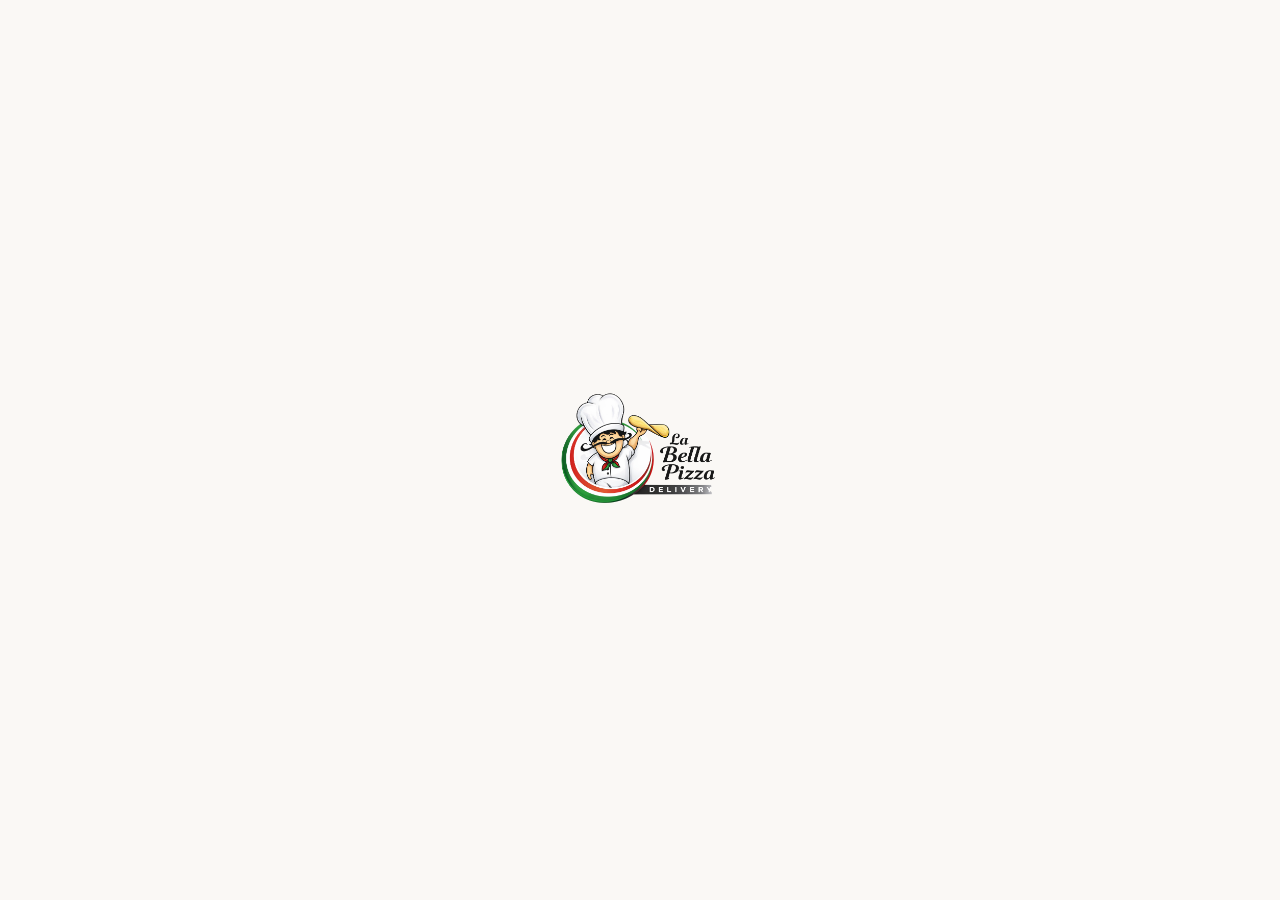
<file: linkbio.html>
<!DOCTYPE html>
<html lang="pt-BR">

<head>
    <meta charset="UTF-8">
    <meta name="viewport" content="width=device-width, initial-scale=1.0, maximum-scale=1.0, user-scalable=no">
    <title>La Bella Pizza | Links Úteis</title>
    <!-- Google Fonts -->
    <link rel="preconnect" href="https://fonts.googleapis.com">
    <link rel="preconnect" href="https://fonts.gstatic.com" crossorigin>
    <link href="https://fonts.googleapis.com/css2?family=Damion&family=Poppins:wght@400;500;600;700&display=swap"
        rel="stylesheet">
    <link rel="stylesheet" href="css/linkbio.css">
    <link rel="stylesheet" href="css/loader.css">
    <script>
        // Corrige a altura real no mobile de forma suave
        function setVH() {
            let vh = window.innerHeight * 0.01;
            document.documentElement.style.setProperty('--vh', `${vh}px`);
        }
        setVH();
        window.addEventListener('resize', setVH);
    </script>
</head>

<body>
    <!-- Global Cinematic Loader -->
    <div id="global-loader">
        <div class="loader-content">
            <!-- SVG Simulating Pizza -->
            <svg class="pizza-svg" viewBox="0 0 100 100">
                <defs>
                    <mask id="pizza-mask">
                        <circle class="eat-circle" cx="50" cy="50" r="25" fill="none" stroke="white" stroke-width="50" stroke-dasharray="158" stroke-dashoffset="0" transform="rotate(-90 50 50)" />
                    </mask>
                </defs>
                <g mask="url(#pizza-mask)">
                    <!-- Fatias Triangulares (60 graus cada) -->
                    <path d="M 50 50 L 50 2 A 48 48 0 0 1 91.569 26 Z" fill="#64B95F" />
                    <path d="M 50 50 L 91.569 26 A 48 48 0 0 1 91.569 74 Z" fill="#DE4E45" />
                    <path d="M 50 50 L 91.569 74 A 48 48 0 0 1 50 98 Z" fill="#64B95F" />
                    <path d="M 50 50 L 50 98 A 48 48 0 0 1 8.431 74 Z" fill="#DE4E45" />
                    <path d="M 50 50 L 8.431 74 A 48 48 0 0 1 8.431 26 Z" fill="#64B95F" />
                    <path d="M 50 50 L 8.431 26 A 48 48 0 0 1 50 2 Z" fill="#DE4E45" />
                    
                    <!-- Borda (crosta da pizza) na cor original laranja -->
                    <circle cx="50" cy="50" r="46" fill="none" stroke="#ff9f1c" stroke-width="8" />
                </g>
            </svg>
            <img src="assets/img/logo.webp" alt="La Bella Pizza" class="loader-logo">
        </div>
    </div>

    <!-- Blur de fundo gourmet para visual impecável no Desktop -->
    <div class="desktop-bg-blur"></div>

    <!-- Container principal (enquadrado como celular em telas desktop) -->
    <div class="bio-wrapper">

        <!-- Minhocas SVG de Background Animadas -->
        <div class="bio-bg-worm">
            <!-- 1. Minhocão (Desktop) -->
            <svg class="bio-minhocao" viewBox="0 0 1920 1080" fill="none" xmlns="http://www.w3.org/2000/svg" preserveAspectRatio="none">
                <!-- Curva ampla, extremamente suave e grossa feita para enquadrar o desktop -->
                <path id="bio-stroke-path-desk" d="M -100,250 C 400,50 800,950 1300,550 C 1700,250 2000,850 2100,950" stroke="#AAD5A7" stroke-width="240" stroke-linecap="round" />
            </svg>
            <!-- 2. Minhoquinha (Mobile) -->
            <svg class="bio-minhoquinha" viewBox="0 0 400 800" fill="none" xmlns="http://www.w3.org/2000/svg" preserveAspectRatio="none">
                <!-- Curva vertical harmoniosa feita para telas de celulares -->
                <path id="bio-stroke-path-mob" d="M 120,-40 C 20,180 380,100 350,380 C 320,600 50,560 100,850" stroke="#AAD5A7" stroke-width="96" stroke-linecap="round" />
            </svg>
        </div>

        <div class="bio-container">
            <!-- Header com Logo em formato original sem cortes ou bordas circulares -->
            <header class="bio-header">
                <div class="logo-wrapper">
                    <img src="assets/img/logo.webp" alt="La Bella Pizza Logo" class="bio-logo">
                </div>
                <p class="bio-subtitle">A melhor pizza artesanal de Petrópolis 🍕🔥</p>
            </header>

            <!-- Lista de Links com Motions de Clique dedicados -->
            <main class="bio-links">
                <!-- 1. Delivery -->
                <a href="cardápio.html" target="_blank" class="bio-btn btn-delivery" id="link-delivery">
                    <div class="btn-content">
                        <span class="btn-icon" style="display: inline-block; transform: scaleX(-1);">🛵</span>
                        <span class="btn-text">Fazer Pedido (Delivery)</span>
                    </div>
                    <!-- Motion da Motinha com Rastro Falso -->
                    <div class="motion-delivery-wrap">
                        <span class="delivery-moto" style="display: inline-block; transform: scaleX(-1);">🛵</span>
                        <div class="delivery-rastro">
                            <span class="rastro-line line1"></span>
                            <span class="rastro-line line2"></span>
                            <span class="rastro-line line3"></span>
                        </div>
                    </div>
                </a>

                <!-- 2. WhatsApp -->
                <a href="https://wa.me/5524999323962" target="_blank" class="bio-btn btn-whatsapp" id="link-whatsapp">
                    <div class="btn-content">
                        <svg class="btn-icon-svg" viewBox="0 0 24 24" fill="currentColor">
                            <path
                                d="M.057 24l1.687-6.163c-1.041-1.804-1.588-3.849-1.587-5.946C.06 5.348 5.397.01 12.008.01c3.202.001 6.212 1.246 8.477 3.514 2.266 2.268 3.507 5.28 3.505 8.484-.004 6.657-5.34 11.997-11.953 11.997-2.005-.001-3.973-.502-5.724-1.457L0 24zm6.59-4.846c1.6.95 3.188 1.449 4.825 1.451 5.436 0 9.86-4.37 9.864-9.799.002-2.63-1.023-5.101-2.885-6.965C16.488 1.977 14.021.954 11.998.954c-5.446 0-9.87 4.372-9.874 9.802-.001 1.79.49 3.537 1.424 5.081L2.529 21.57l6.118-1.597z" />
                        </svg>
                        <span class="btn-text">Dúvidas via WhatsApp</span>
                    </div>
                    <!-- Motion do Balão de Diálogo -->
                    <div class="motion-whatsapp-wrap">
                        <div class="whatsapp-dialog">
                            <div class="dialog-dots">
                                <span class="dot"></span>
                                <span class="dot"></span>
                                <span class="dot"></span>
                            </div>
                        </div>
                    </div>
                </a>

                <!-- 3. Instagram -->
                <a href="https://www.instagram.com/labellapizzapetropolis/" target="_blank"
                    class="bio-btn btn-instagram" id="link-instagram">
                    <div class="btn-content">
                        <svg class="btn-icon-svg" viewBox="0 0 24 24" fill="currentColor">
                            <path
                                d="M12 2.163c3.204 0 3.584.012 4.85.07 3.252.148 4.771 1.691 4.919 4.919.058 1.265.069 1.645.069 4.849 0 3.205-.012 3.584-.069 4.849-.149 3.225-1.664 4.771-4.919 4.919-1.266.058-1.644.07-4.85.07-3.204 0-3.584-.012-4.849-.07-3.26-.149-4.771-1.699-4.919-4.92-.058-1.265-.07-1.644-.07-4.849 0-3.204.013-3.583.07-4.849.149-3.227 1.664-4.771 4.919-4.919 1.266-.057 1.645-.069 4.849-.069zM12 0C8.741 0 8.333.014 7.053.072 2.695.272.273 2.69.073 7.051.014 8.333 0 8.741 0 12c0 3.259.014 3.668.072 4.948.2 4.358 2.618 6.78 6.98 6.98 1.281.058 1.689.072 4.948.072 3.259 0 3.668-.014 4.948-.072 4.354-.2 6.782-2.618 6.979-6.98.059-1.28.073-1.689.073-4.948 0-3.259-.014-3.667-.072-4.947-.196-4.354-2.617-6.78-6.979-6.98C15.668.014 15.259 0 12 0zm0 5.838a6.162 6.162 0 1 0 0 12.324 6.162 6.162 0 0 0 0-12.324zM12 16a4 4 0 1 1 0-8 4 4 0 0 1 0 8zm6.406-11.845a1.44 1.44 0 1 0 0 2.881 1.44 1.44 0 0 0 0-2.881z" />
                        </svg>
                        <span class="btn-text">Nosso Instagram</span>
                    </div>
                    <!-- Motion da Câmera piscando e Corações subindo -->
                    <div class="motion-instagram-wrap" id="insta-hearts-container">
                        <span class="insta-camera-emoji">📸</span>
                    </div>
                </a>

                <!-- 4. Website -->
                <a href="index.html" target="_blank" class="bio-btn btn-website" id="link-website">
                    <div class="btn-content">
                        <svg class="btn-icon-svg" viewBox="0 0 24 24" fill="currentColor">
                            <path
                                d="M12 2C6.477 2 2 6.477 2 12s4.477 10 10 10 10-4.477 10-10S17.523 2 12 2zm-1 17.93c-3.95-.49-7-3.85-7-7.93 0-.62.08-1.21.21-1.79L9 15v1c0 1.1.9 2 2 2v1.93zm6.9-2.54c-.26-.81-1-1.39-1.9-1.39h-1v-3c0-.55-.45-1-1-1H8v-2h2c.55 0 1-.45 1-1V7h2c1.1 0 2-.9 2-2v-.41c2.93 1.19 5 4.06 5 7.41 0 2.08-.8 3.97-2.1 5.39z" />
                        </svg>
                        <span class="btn-text">Visitar Nosso Site</span>
                    </div>
                    <!-- Motion do Logo Rotatório do Website -->
                    <div class="motion-website-wrap">
                        <div class="web-motion-icon">🌐</div>
                    </div>
                </a>
            </main>

            <!-- Rodapé corporativo simplificado -->
            <footer class="bio-footer">
                <span class="footer-sign">La Bella Pizza © 2026 · Feito com Amor 🍕<br><a href="https://canedoweb.vercel.app/" target="_blank" style="text-decoration: underline; color: inherit; font-weight: 600; opacity: 0.8; transition: opacity 0.2s ease;">Desenvolvido por Canedo</a></span>
            </footer>
        </div>
    </div>

    <!-- GSAP Core CDN -->
    <script src="https://cdn.jsdelivr.net/npm/gsap@3.14.2/dist/gsap.min.js"></script>
    <!-- Script de Animações Customizadas -->
    <script src="js/linkbio.js"></script>
    <script src="js/loader.js"></script>
</body>

</html>
</file>
<file: css/linkbio.css>
/* ==========================================================================
   LINKBIO CSS - LA BELLA PIZZA
   Design: Neo-Elastic Gourmet Brutalism (Unique, Vibrant & Premium)
   ========================================================================== */

/* Reset & Base Styles */
* {
    margin: 0;
    padding: 0;
    box-sizing: border-box;
    -webkit-tap-highlight-color: transparent;
}

:root {
    --vh: 1vh;
    --color-bg: #F3F3F3;
    --color-primary: #DE4E45;
    /* Vermelho Bella Pizza */
    --color-secondary: #64B95F;
    /* Verde Bella Pizza */
    --color-dark: #333333;
    /* Cinza Escuro Premium */
    --color-white: #FFFFFF;
    --color-shadow: #212121;
}

body {
    font-family: 'Poppins', sans-serif;
    background-color: var(--color-dark);
    color: var(--color-dark);
    min-height: 100vh;
    min-height: calc(var(--vh, 1vh) * 100);
    overflow: hidden;
    display: flex;
    align-items: center;
    justify-content: center;
}

/* Blur de fundo Gourmet no Desktop (Usa a própria imagem do Hero desfocada) */
.desktop-bg-blur {
    position: absolute;
    top: 0;
    left: 0;
    width: 100%;
    height: 100%;
    background-image: url('../assets/img/bg hero.webp');
    background-size: cover;
    background-position: center;
    filter: blur(25px) brightness(0.3);
    z-index: 1;
    pointer-events: none;
}

/* Wrapper principal (100% Full Screen em todos os dispositivos) */
.bio-wrapper {
    position: relative;
    width: 100%;
    height: 100vh;
    height: calc(var(--vh, 1vh) * 100);
    background-color: var(--color-bg);
    overflow: hidden;
    z-index: 10;
    display: flex;
    flex-direction: column;
}

.desktop-bg-blur {
    display: none;
    /* Desnecessário com o layout full screen */
}

/* Background da Minhoca SVG */
.bio-bg-worm {
    position: absolute;
    top: 0;
    left: 0;
    width: 100%;
    height: 100%;
    z-index: 2;
    pointer-events: none;
}

.bio-minhocao {
    display: block;
    width: 100%;
    height: 100%;
    opacity: 0.75;
}

.bio-minhoquinha {
    display: none;
    width: 100%;
    height: 100%;
    opacity: 0.75;
}

#bio-stroke-path-desk,
#bio-stroke-path-mob {
    stroke-dasharray: 2000;
    stroke-dashoffset: 2000;
    /* Será animado pelo GSAP */
}

@media (max-width: 768px) {
    .bio-minhocao {
        display: none;
    }

    .bio-minhoquinha {
        display: block;
    }
}

/* Container do Conteúdo */
.bio-container {
    position: relative;
    z-index: 5;
    width: 100%;
    max-width: 580px;
    /* Largura de leitura confortável no desktop */
    margin: 0 auto;
    height: 100%;
    display: flex;
    flex-direction: column;
    justify-content: space-between;
    padding: 15px 24px 8px;
    /* Reduzido ligeiramente para garantir 100vh em qualquer celular */
}

/* Header */
.bio-header {
    text-align: center;
    margin-top: 5px;
    /* Economia de altura vertical */
    display: flex;
    flex-direction: column;
    align-items: center;
}

.logo-wrapper {
    width: 160px;
    /* Reduzido exatamente pela metade para visual discreto e perfeito */
    height: auto;
    flex-shrink: 0;
    /* Impede que o flexbox encolha o logo */
    display: flex;
    align-items: center;
    justify-content: center;
    cursor: default;
    /* Totalmente estática */
}

.bio-logo {
    width: 100%;
    height: auto;
    object-fit: contain;
    display: block;
}

.bio-title {
    font-family: 'Damion', cursive;
    font-size: 38px;
    color: var(--color-dark);
    margin-top: 5px;
    /* Reduzido para economizar altura */
    font-weight: 100;
}

.bio-subtitle {
    font-size: 13px;
    font-weight: 500;
    color: #666666;
    margin-top: 4px;
    background-color: rgba(255, 255, 255, 0.75);
    padding: 4px 12px;
    border-radius: 20px;
    border: 1px dashed #cccccc;
    display: inline-block;
}

/* Lista de Links */
.bio-links {
    display: flex;
    flex-direction: column;
    gap: 10px;
    /* Gap otimizado para evitar estouros de altura */
    width: 100%;
    margin-top: 10px;
    /* Reduzido para garantir 100vh em qualquer celular */
    margin-bottom: 15px;
    /* Reduzido para garantir 100vh em qualquer celular */
}

/* Botão Base (Estilo Cards - Arredondado 30px, Sombra Macia, Sem Bordas Grossas) */
.bio-btn {
    position: relative;
    display: block;
    width: 100%;
    text-decoration: none;
    padding: 22px 28px;
    /* Altura generosa e muito mais imponente no mobile */
    border-radius: 30px;
    border: none;
    box-shadow: 0 8px 24px rgba(0, 0, 0, 0.05);
    /* Sombra super suave e elegante */
    font-weight: 600;
    font-size: 19px;
    /* Leitura imponente e proeminente no mobile */
    transition: transform 0.3s ease, box-shadow 0.3s ease, filter 0.3s ease;
    overflow: hidden;
    cursor: pointer;
}

.bio-btn:hover {
    transform: translateY(-2px);
    box-shadow: 0 4px 15px rgba(0, 0, 0, 0.15);
}

.bio-btn:active {
    transform: translateY(-1px) scale(0.98);
    box-shadow: 0 2px 10px rgba(0, 0, 0, 0.1);
}

.btn-content {
    display: flex;
    align-items: center;
    gap: 12px;
    width: 100%;
    position: relative;
    z-index: 10;
    transition: opacity 0.2s ease;
}

.btn-icon {
    font-size: 22px;
    /* Proporcional ao novo tamanho do texto */
}

.btn-icon-svg {
    width: 22px;
    height: 22px;
    flex-shrink: 0;
}

/* Estilos Individuais dos Botões (Cores Sólidas dos Cards) */

/* 1. Delivery (Verde) */
.btn-delivery {
    background-color: var(--color-secondary);
    color: var(--color-white);
}

/* 2. WhatsApp (Branco com ícone verde) */
.btn-whatsapp {
    background-color: var(--color-white);
    color: #25D366;
    box-shadow: 0 8px 28px rgba(0, 0, 0, 0.06);
    /* Sombra um pouquinho mais nítida por ser branco */
}

.btn-whatsapp .btn-content {
    color: var(--color-dark);
}

.btn-whatsapp .btn-icon-svg {
    color: #25D366;
}

/* 3. Instagram (Vermelho Bella Pizza) */
.btn-instagram {
    background-color: var(--color-primary);
    color: var(--color-white);
}

/* 4. Website (Cinza Escuro Premium) */
.btn-website {
    background-color: var(--color-dark);
    color: var(--color-white);
}

/* ==========================================================================
   ESTILOS DE MICRO-MOTIONS (Ativados via JS no Click)
   ========================================================================== */

/* Bloqueador de interação durante a animação */
.animating {
    pointer-events: none !important;
}

/* 1. Motion do Delivery (Motinha com Rastro Falso) */
.motion-delivery-wrap {
    position: absolute;
    top: 0;
    left: 0;
    width: 100%;
    height: 100%;
    display: flex;
    align-items: center;
    justify-content: center;
    background-color: var(--color-secondary);
    opacity: 0;
    pointer-events: none;
    z-index: 20;
}

.delivery-moto {
    font-size: 32px;
    position: relative;
    z-index: 22;
}

.delivery-rastro {
    position: absolute;
    right: 52%;
    top: 50%;
    transform: translateY(-50%);
    width: 80px;
    height: 30px;
    display: flex;
    flex-direction: column;
    justify-content: space-around;
    align-items: flex-end;
    pointer-events: none;
}

.rastro-line {
    background-color: rgba(255, 255, 255, 0.8);
    height: 3px;
    border-radius: 2px;
    display: block;
    width: 0;
    /* Animado pelo JS */
    transition: width 0.05s linear;
}

.line1 {
    margin-right: 10px;
}

.line2 {
    margin-right: 0px;
}

.line3 {
    margin-right: 15px;
}

/* 2. Motion do WhatsApp (Balão com 3 Pontinhos Digitando) */
.motion-whatsapp-wrap {
    position: absolute;
    top: 0;
    left: 0;
    width: 100%;
    height: 100%;
    display: flex;
    align-items: center;
    justify-content: center;
    background-color: var(--color-white);
    opacity: 0;
    pointer-events: none;
    z-index: 20;
}

.whatsapp-dialog {
    background-color: #25D366;
    color: white;
    padding: 10px 24px;
    border-radius: 30px;
    border: none;
    position: relative;
    display: flex;
    align-items: center;
    justify-content: center;
    box-shadow: 0 10px 25px rgba(0, 0, 0, 0.1);
}

.whatsapp-dialog::after {
    content: '';
    position: absolute;
    bottom: -10px;
    left: 50%;
    transform: translateX(-50%);
    border-width: 10px 10px 0;
    border-style: solid;
    border-color: #25D366 transparent;
    display: block;
    width: 0;
}

.whatsapp-dialog::before {
    display: none;
}

.dialog-dots {
    display: flex;
    gap: 6px;
    align-items: center;
    justify-content: center;
    height: 12px;
}

.dialog-dots .dot {
    width: 8px;
    height: 8px;
    background-color: var(--color-white);
    border-radius: 50%;
    display: inline-block;
    opacity: 0.3;
}

/* 3. Motion do Instagram (Câmera Pulsando e Corações Flutuando) */
.motion-instagram-wrap {
    position: absolute;
    top: 0;
    left: 0;
    width: 100%;
    height: 100%;
    display: flex;
    align-items: center;
    justify-content: center;
    background-color: var(--color-primary);
    opacity: 0;
    pointer-events: none;
    z-index: 20;
}

.insta-camera-emoji {
    font-size: 32px;
    transform: scale(0);
}

/* Partícula de Coração Criada Dinamicamente pelo JS */
.heart-particle {
    position: absolute;
    font-size: 24px;
    pointer-events: none;
    z-index: 100;
    filter: drop-shadow(0 2px 4px rgba(0, 0, 0, 0.15));
}

/* 4. Motion do Website (Globo Rotativo) */
.motion-website-wrap {
    position: absolute;
    top: 0;
    left: 0;
    width: 100%;
    height: 100%;
    display: flex;
    align-items: center;
    justify-content: center;
    background-color: var(--color-dark);
    opacity: 0;
    pointer-events: none;
    z-index: 20;
}

.web-motion-icon {
    font-size: 32px;
    transform: scale(0);
}

/* Rodapé */
.bio-footer {
    text-align: center;
    margin-top: 15px;
    padding-top: 10px;
    border-top: 1px dashed rgba(51, 51, 51, 0.15);
}

.footer-sign {
    font-size: 11px;
    font-weight: 600;
    letter-spacing: 0.5px;
    text-transform: uppercase;
    color: #888888;
    line-height: 1.6;
}

.footer-sign a {
    text-decoration: underline;
    color: inherit;
    font-weight: 700;
    opacity: 0.8;
    transition: opacity 0.2s ease;
}

.footer-sign a:hover {
    opacity: 1;
}

/* Customizações para Widescreen Desktop Viewports - Layout Lado a Lado */
@media (min-width: 769px) {
    .bio-container {
        display: grid;
        grid-template-columns: 4.5fr 5.5fr;
        /* 45% esquerda, 55% direita (mais balanceado) */
        grid-template-rows: 1fr auto;
        max-width: 1100px;
        /* Tela MUITO mais larga para suportar cards gigantes */
        padding: 40px;
        gap: 0 40px;
        /* Gaps otimizados */
        align-items: center;
        /* Centraliza tudo verticalmente na grid */
    }

    .bio-header {
        grid-column: 1 / 2;
        grid-row: 1 / 2;
        text-align: center;
        /* Elementos centralizados em sua div pai */
        align-items: center;
        /* Flexbox ao centro */
        justify-content: center;
        margin-top: 0;
        width: 100%;
    }

    .logo-wrapper {
        width: 100%;
        max-width: 360px;
        /* Logo GIGANTESCO */
        justify-content: center;
        /* Alinhado ao centro */
    }

    .bio-title {
        font-size: 52px;
        /* Fonte massiva */
        line-height: 1.1;
        margin-top: 25px;
    }

    .bio-subtitle {
        font-size: 18px;
        /* Título maior */
        margin-top: 15px;
        text-align: center;
        /* Centralizado */
        padding: 0;
    }

    /* Grid de Links na Direita */
    .bio-links {
        grid-column: 2 / 3;
        grid-row: 1 / 2;
        display: grid;
        grid-template-columns: repeat(2, 1fr);
        gap: 24px;
        /* Mais espaço para os cards enormes */
        margin-top: 0;
        margin-bottom: 0;
        place-items: center;
        /* Centraliza o conteúdo da grid em suas colunas */
        width: 100%;
    }

    /* Transformando em Cards Quadrados Compactos Premium */
    .bio-btn {
        aspect-ratio: 1 / 1;
        width: 100%;
        max-width: 290px;
        /* CARDS GIGANTESCOS */
        padding: 30px;
        /* Área de clique enorme e visual Apple/App */
        display: flex;
        align-items: center;
        justify-content: center;
        border-radius: 40px;
        /* Bordas extremamente arredondadas e amigáveis */
    }

    /* Empilhamento de Conteúdo no Card */
    .btn-content {
        flex-direction: column;
        justify-content: center;
        align-items: center;
        text-align: center;
        gap: 20px;
        /* Mais espaço entre ícone e texto */
        height: 100%;
        width: 100%;
    }

    .btn-icon {
        font-size: 52px;
        /* Ícones super imponentes */
    }

    .btn-icon-svg {
        width: 52px;
        height: 52px;
    }

    .bio-btn .btn-text {
        font-size: 20px;
        /* Textos muito mais legíveis e presentes */
        line-height: 1.3;
    }

    .bio-footer {
        grid-column: 1 / 3;
        grid-row: 2 / 3;
        margin-top: 40px;
        padding-top: 15px;
    }
}
</file>
<file: css/loader.css>
/* loader.css */
#global-loader {
    position: fixed;
    top: 0;
    left: 0;
    width: 100vw;
    height: 100vh;
    background-color: #FAF8F5; /* Fundo off-white elegante e clean */
    z-index: 999999; /* Fica acima de TUDO no site */
    display: flex;
    justify-content: center;
    align-items: center;
    transition: opacity 0.6s ease, visibility 0.6s ease;
    overflow: hidden;
}

/* Classe aplicada via JS para remover o loader suavemente */
#global-loader.hidden {
    opacity: 0;
    visibility: hidden;
}

/* Container relativo para centralizar animações */
.loader-content {
    position: relative;
    width: 250px;
    height: 250px;
    display: flex;
    justify-content: center;
    align-items: center;
}

/* SVG da Pizza */
.pizza-svg {
    width: 120px;
    height: 120px;
    position: absolute;
}

/* O círculo de máscara que vai consumir a pizza ao girar */
.eat-circle {
    /* A circunferência de um círculo de raio 25 é 2 * PI * 25 = 157.08 */
    stroke-dasharray: 158;
    stroke-dashoffset: 0; /* Começa com a máscara cheia (mostra tudo) */
}

/* Logo do Loader */
.loader-logo {
    width: 200px; /* Logo grande */
    height: auto;
    position: absolute;
    opacity: 0; /* Começa invisível */
    transform: scale(0); /* Começa microscópica */
}
</file>
